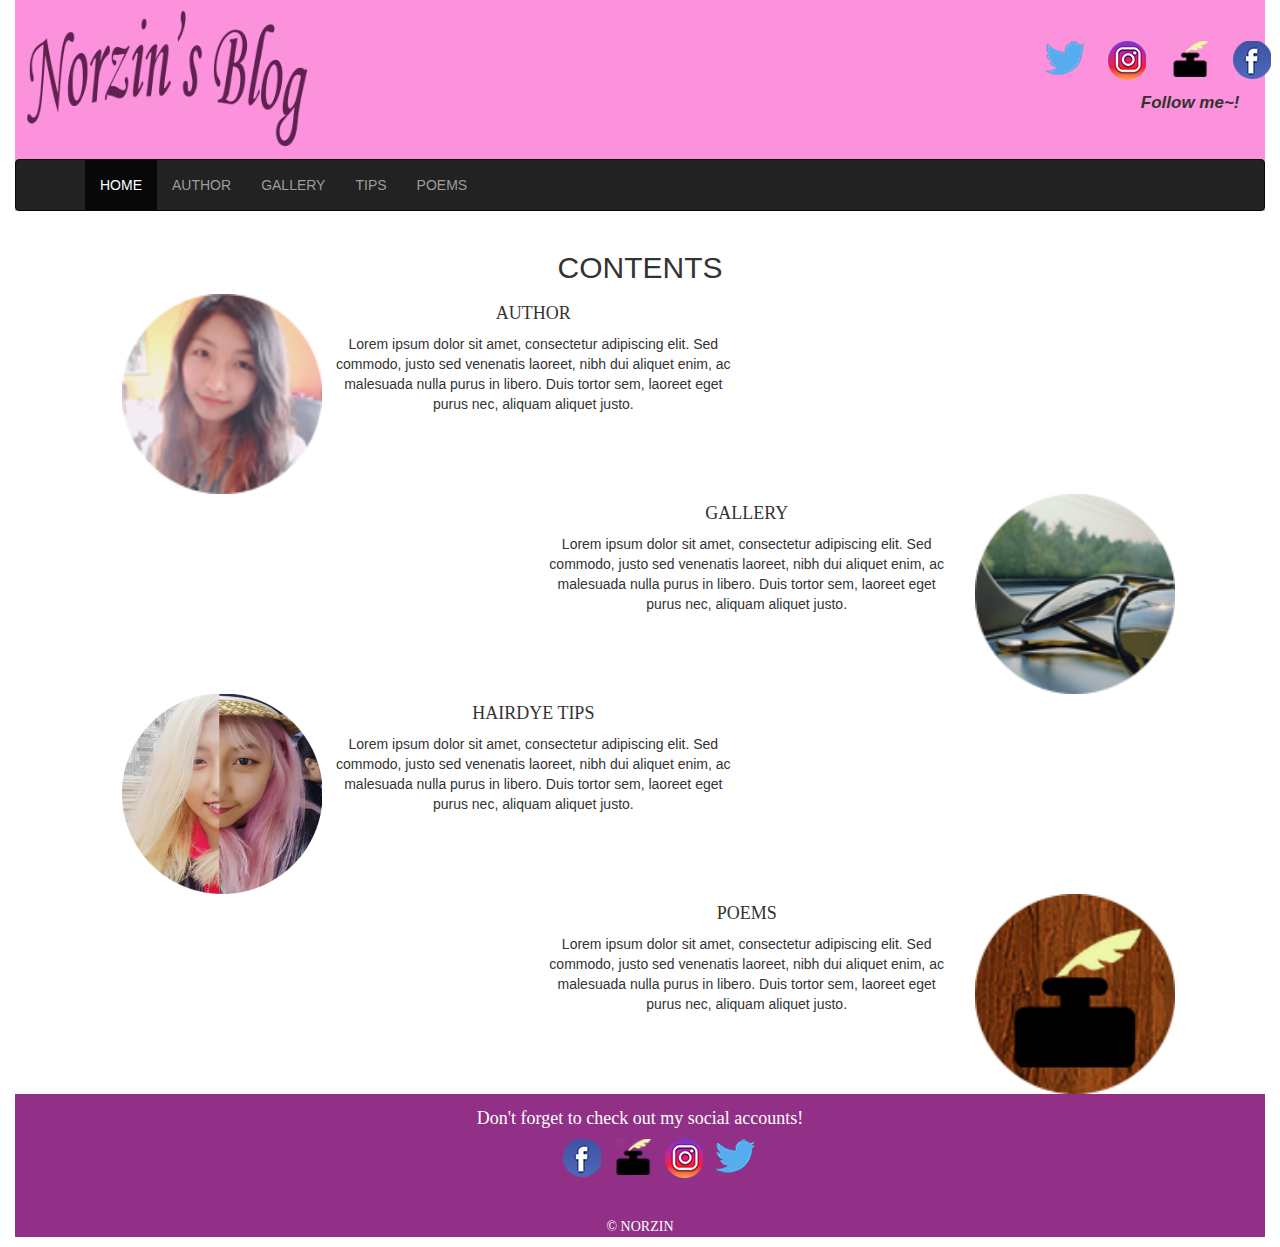
<file: NORZINWEBPROJECT/index.html>
<!DOCTYPE html>
<html lang="en">
<head>
    <meta charset="UTF-8">
    <title>NORZIN'S BLOG</title>
    <meta name="viewport" content="width=device-width, initial-scale=1">
     <link rel="stylesheet" href="style.css">
  <link rel="stylesheet" href="https://maxcdn.bootstrapcdn.com/bootstrap/3.3.7/css/bootstrap.min.css">
  <script src="https://ajax.googleapis.com/ajax/libs/jquery/3.3.1/jquery.min.js"></script>
  <script src="https://maxcdn.bootstrapcdn.com/bootstrap/3.3.7/js/bootstrap.min.js"></script>
</head>
<body>
   <div class="container-fluid">
    <header>
    <figure class="row">
           <container class="col-lg-5 col-md-5 col-sm-5 col-xs-12">
              <a href="index.html"><img class="logo" src="33875342_1721517627897531_2369756851337166848_n.png"></a>
           </container>
           <container class="col-lg-7 col-md-7 col-sm-7 hidden-xs mediaButtons">
             <div class="row">
              <div class="col-lg-1 col-md-1 col-sm-2 pull-right">
                  <a class="icon" href="https://www.facebook.com/Merselena-150977848985773/"></a>
              </div>
              <div class="col-lg-1 col-md-1 col-sm-2  pull-right">
                  <a class="icon1" href="https://thepoetrycabinet.weebly.com/merselenas-blog"></a>
              </div>
               <div class="col-lg-1 col-md-1 col-sm-2  pull-right">
                 <a class="icon2" href="https://www.instagram.com/merselena15/"></a>  
               </div>
               <div class="col-lg-1 col-md-1 col-sm-2  pull-right">
                   <a class="icon3" href="https://twitter.com/TylerNorz"></a>
               </div>
               <div class="row  col-lg-4 col-md-4 col-sm-8 pull-right headerText text-center">
               <div>
                   <p class="adress"><b><i>Follow me~!</i></b></p>  
               </div>
               </div>
            </div>
           
           </container>
           
           
    </figure> 
    <nav class="navbar navbar-inverse">
      <div class="container">
        <div class="navbar-header">
          <button type="button" class="navbar-toggle collapsed" data-toggle="collapse" data-target="#navbar" aria-expanded="false" aria-controls="navbar">
            <span class="sr-only">Toggle navigation</span>
            <span class="icon-bar"></span>
            <span class="icon-bar"></span>
            <span class="icon-bar"></span>
          </button>
        </div>
        <div id="navbar" class="navbar-collapse collapse" aria-expanded="false" style="height: 1px;">
          <ul class="nav navbar-nav">
            <li class="active"><a href="index.html">HOME</a></li>
            <li ><a href="author.html">AUTHOR</a></li>
            <li ><a href="gallery.html">GALLERY</a></li>
            <li ><a href="tips.html">TIPS</a></li>
            <li><a href="poems.html">POEMS</a></li>
          </ul>
        </div>
      </div>
    </nav>
    </header>
    
    
    <Mid>
       <section>
        <div class="row">
        <h2>CONTENTS</h2>
            </div>
       </section>
       
       <section class="section1">
           <div class="div1 text-center row">
              <div class="col-lg-2 col-md-2 col-sm-2 col-lg-push-1 col-md-push-1 col-sm-push-1">
               <img src="author%20pic.png" alt="">
               </div>
               <div class="col-lg-4 col-md-4 col-sm-6 col-lg-push-1 col-md-push-2 col-sm-push-3">
                   <h4>
                       AUTHOR
                   </h4>
                   <p>Lorem ipsum dolor sit amet, consectetur adipiscing elit. Sed commodo, justo sed venenatis laoreet, nibh dui aliquet enim, ac malesuada nulla purus in libero. Duis tortor sem, laoreet eget purus nec, aliquam aliquet justo.</p>
               </div>
           </div>
           
           <div class="div1 text-center row">
              <div class="col-lg-2 col-md-2 col-sm-2 col-lg-push-9 col-md-push-9 col-sm-push-9">
               <img src="gallery%20pic.png" alt="">
               </div>
               <div class="col-lg-4 col-md-4 col-sm-6 col-lg-push-3 col-md-push-3 col-sm-push-1">
               <h4>
                   GALLERY
               </h4>
               <p>Lorem ipsum dolor sit amet, consectetur adipiscing elit. Sed commodo, justo sed venenatis laoreet, nibh dui aliquet enim, ac malesuada nulla purus in libero. Duis tortor sem, laoreet eget purus nec, aliquam aliquet justo.</p>
               </div>
           </div>
           <div class="div1 text-center row">
              <div class="col-lg-2 col-md-2 col-sm-2 col-lg-push-1 col-md-push-1 col-sm-push-1">
               <img src="tips2.png">
               </div>
               <div class="col-lg-4 col-md-4 col-sm-6 col-lg-push-1 col-md-push-2 col-sm-push-3">
                   <h4>
                      HAIRDYE TIPS
                   </h4>
                   <p>Lorem ipsum dolor sit amet, consectetur adipiscing elit. Sed commodo, justo sed venenatis laoreet, nibh dui aliquet enim, ac malesuada nulla purus in libero. Duis tortor sem, laoreet eget purus nec, aliquam aliquet justo. </p>
               </div>
           </div>
           
            <div class="div1 text-center row">
              <div class="col-lg-2 col-md-2 col-sm-2 col-lg-push-9 col-md-push-9 col-sm-push-9">
               <img src="poem%20pic.png" alt="">
               </div>
               <div class="col-lg-4 col-md-4 col-sm-6 col-lg-push-3 col-md-push-3 col-sm-push-1">
               <h4>
                   POEMS
               </h4>
               <p>Lorem ipsum dolor sit amet, consectetur adipiscing elit. Sed commodo, justo sed venenatis laoreet, nibh dui aliquet enim, ac malesuada nulla purus in libero. Duis tortor sem, laoreet eget purus nec, aliquam aliquet justo.</p>
               </div>
           </div>
           
       </section>
    </Mid>
    
    
    <footer class="text-center">
       <div>
           <h4>Don't forget to check out my social accounts!</h4>
       </div>
      
      
             <div class="row">
             <div class="col-lg-6 col-md-6 col-sm-10 col-xs-10 col-lg-push-5 col-md-push-5 col-sm-push-3 col-xs-push-1">
              <div class="col-lg-1 col-md-1 col-sm-2 col-xs-3">
                  <a class="icon" href="https://www.facebook.com/Merselena-150977848985773/"></a>
              </div>
              <div class="col-lg-1 col-md-1 col-sm-2 col-xs-3">
                  <a class="icon1" href="https://thepoetrycabinet.weebly.com/merselenas-blog"></a>
              </div>
               <div class="col-lg-1 col-md-1 col-sm-2 col-xs-3">
                 <a class="icon2" href="https://www.instagram.com/merselena15/"></a>  
               </div>
               <div class="col-lg-1 col-md-1 col-sm-2  col-xs-3">
                   <a class="icon3" href="https://twitter.com/TylerNorz"></a>
               </div>
               </div>
               </div>
               
           
        <p>© NORZIN</p>   
       </footer>
   </div>

</body>
</html>
</file>
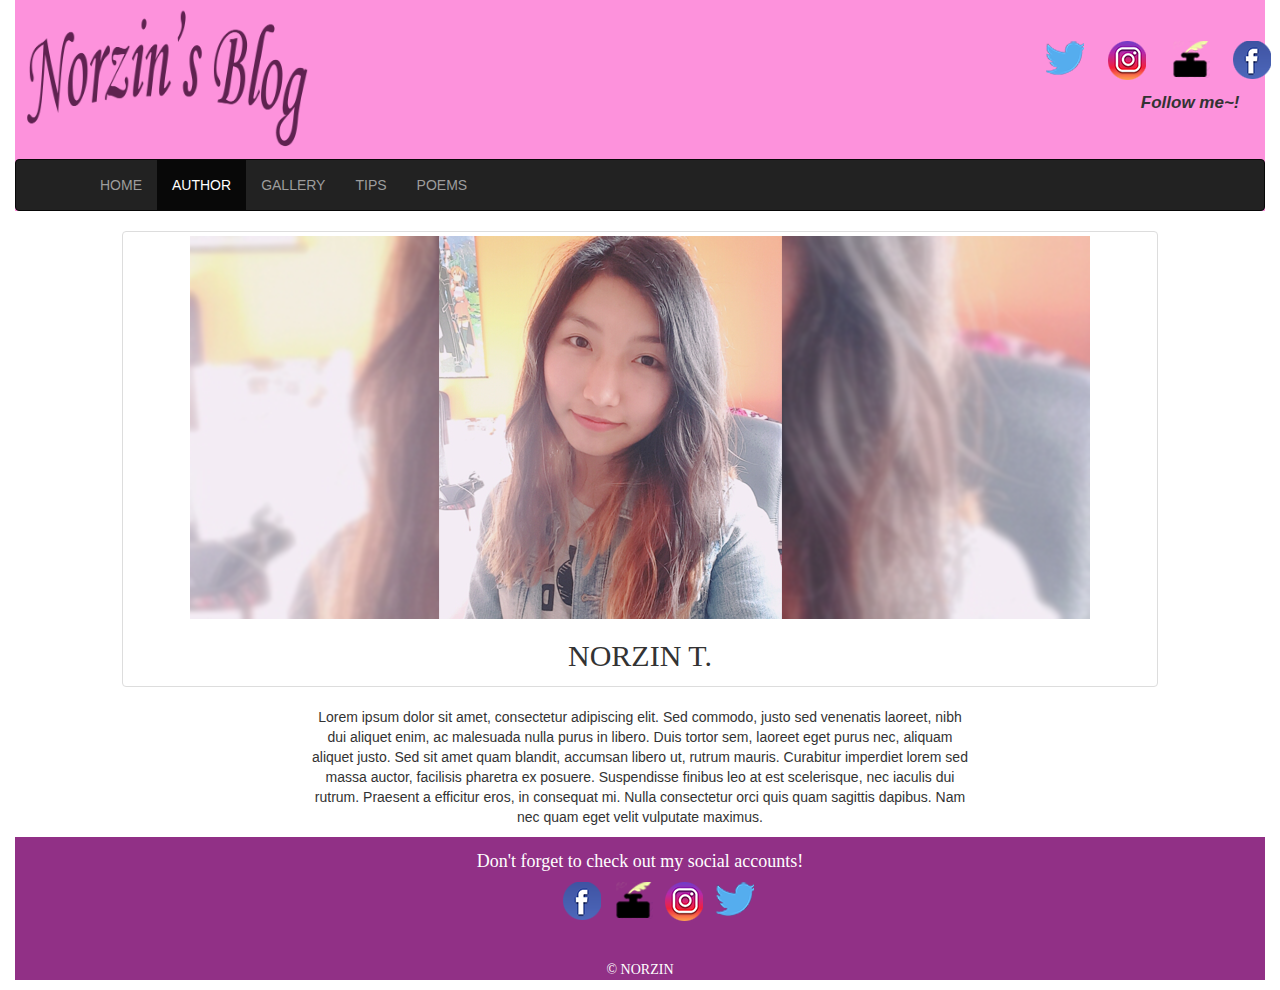
<file: NORZINWEBPROJECT/author.html>
<!DOCTYPE html>
<html lang="en">
<head>
    <meta charset="UTF-8">
    <title>NORZIN'S BLOG</title>
    <meta name="viewport" content="width=device-width, initial-scale=1">
     <link rel="stylesheet" href="style.css">
  <link rel="stylesheet" href="https://maxcdn.bootstrapcdn.com/bootstrap/3.3.7/css/bootstrap.min.css">
  <script src="https://ajax.googleapis.com/ajax/libs/jquery/3.3.1/jquery.min.js"></script>
  <script src="https://maxcdn.bootstrapcdn.com/bootstrap/3.3.7/js/bootstrap.min.js"></script>
</head>
<body class="container-fluid">
   <div id="wrapper">
    <header>
    <figure class="row">
          <container class="col-lg-5 col-md-5 col-sm-5 col-xs-12">
              <a href="index.html"><img class="logo" src="33875342_1721517627897531_2369756851337166848_n.png"></a>
           </container>
           <container class="col-lg-7 col-md-7 col-sm-7 hidden-xs mediaButtons">
            <div class="row">
              <div class="col-lg-1 col-md-1 col-sm-2 pull-right">
                  <a class="icon" href="https://www.facebook.com/Merselena-150977848985773/"></a>
              </div>
              <div class="col-lg-1 col-md-1 col-sm-2  pull-right">
                  <a class="icon1" href="https://thepoetrycabinet.weebly.com/merselenas-blog"></a>
              </div>
               <div class="col-lg-1 col-md-1 col-sm-2  pull-right">
                 <a class="icon2" href="https://www.instagram.com/merselena15/"></a>  
               </div>
               <div class="col-lg-1 col-md-1 col-sm-2  pull-right">
                   <a class="icon3" href="https://twitter.com/TylerNorz"></a>
               </div>
               <div class="row  col-lg-4 col-md-4 col-sm-8 pull-right headerText text-center">
               <div>
                   <p class="adress"><b><i>Follow me~!</i></b></p>  
               </div>
               </div>
            </div>
           
           </container>
           
    </figure> 
    
    <nav class="navbar navbar-inverse">
      <div class="container">
        <div class="navbar-header">
          <button type="button" class="navbar-toggle collapsed" data-toggle="collapse" data-target="#navbar" aria-expanded="false" aria-controls="navbar">
            <span class="sr-only">Toggle navigation</span>
            <span class="icon-bar"></span>
            <span class="icon-bar"></span>
            <span class="icon-bar"></span>
          </button>
        </div>
        <div id="navbar" class="navbar-collapse collapse" aria-expanded="false" style="height: 1px;">
          <ul class="nav navbar-nav">
            <li ><a href="index.html">HOME</a></li>
            <li class="active"><a href="author.html">AUTHOR</a></li>
            <li ><a href="gallery.html">GALLERY</a></li>
            <li ><a href="tips.html">TIPS</a></li>
            <li><a href="poems.html">POEMS</a></li>
          </ul>
        </div>
      </div>
    </nav>
    </header>
    
    
    <div class="row">
     <div class="col-lg-10 col-md-10 col-lg-push-1 col-md-push-1">
      <div class="thumbnail">
         <img class="img-responsive gallerypic" src="author.png" alt="">
          <div class="captionauthor">
            <h2>NORZIN T.</h2>
          </div>
      </div>
        <p class="text-center col-lg-8 col-md-8 col-sm-10 col-xs-12 col-lg-push-2 col-md-push-2 col-sm-push-1">Lorem ipsum dolor sit amet, consectetur adipiscing elit. Sed commodo, justo sed venenatis laoreet, nibh dui aliquet enim, ac malesuada nulla purus in libero. Duis tortor sem, laoreet eget purus nec, aliquam aliquet justo. Sed sit amet quam blandit, accumsan libero ut, rutrum mauris. Curabitur imperdiet lorem sed massa auctor, facilisis pharetra ex posuere. Suspendisse finibus leo at est scelerisque, nec iaculis dui rutrum. Praesent a efficitur eros, in consequat mi. Nulla consectetur orci quis quam sagittis dapibus. Nam nec quam eget velit vulputate maximus. </p>
    </div>
   </div>
   
 
    
    
    <footer class="text-center">
       <div>
           <h4>Don't forget to check out my social accounts!</h4>
       </div>
             
             <div class="row">
             <div class="col-lg-6 col-md-6 col-sm-10 col-xs-10 col-lg-push-5 col-md-push-5 col-sm-push-3 col-xs-push-1">
              <div class="col-lg-1 col-md-1 col-sm-2 col-xs-3">
                  <a class="icon" href="https://www.facebook.com/Merselena-150977848985773/"></a>
              </div>
              <div class="col-lg-1 col-md-1 col-sm-2 col-xs-3">
                  <a class="icon1" href="https://thepoetrycabinet.weebly.com/merselenas-blog"></a>
              </div>
               <div class="col-lg-1 col-md-1 col-sm-2 col-xs-3">
                 <a class="icon2" href="https://www.instagram.com/merselena15/"></a>  
               </div>
               <div class="col-lg-1 col-md-1 col-sm-2  col-xs-3">
                   <a class="icon3" href="https://twitter.com/TylerNorz"></a>
               </div>
               </div>
               </div>
               
           
        <p>© NORZIN</p>    
    </footer>
   </div>

</body>
</html>
</file>
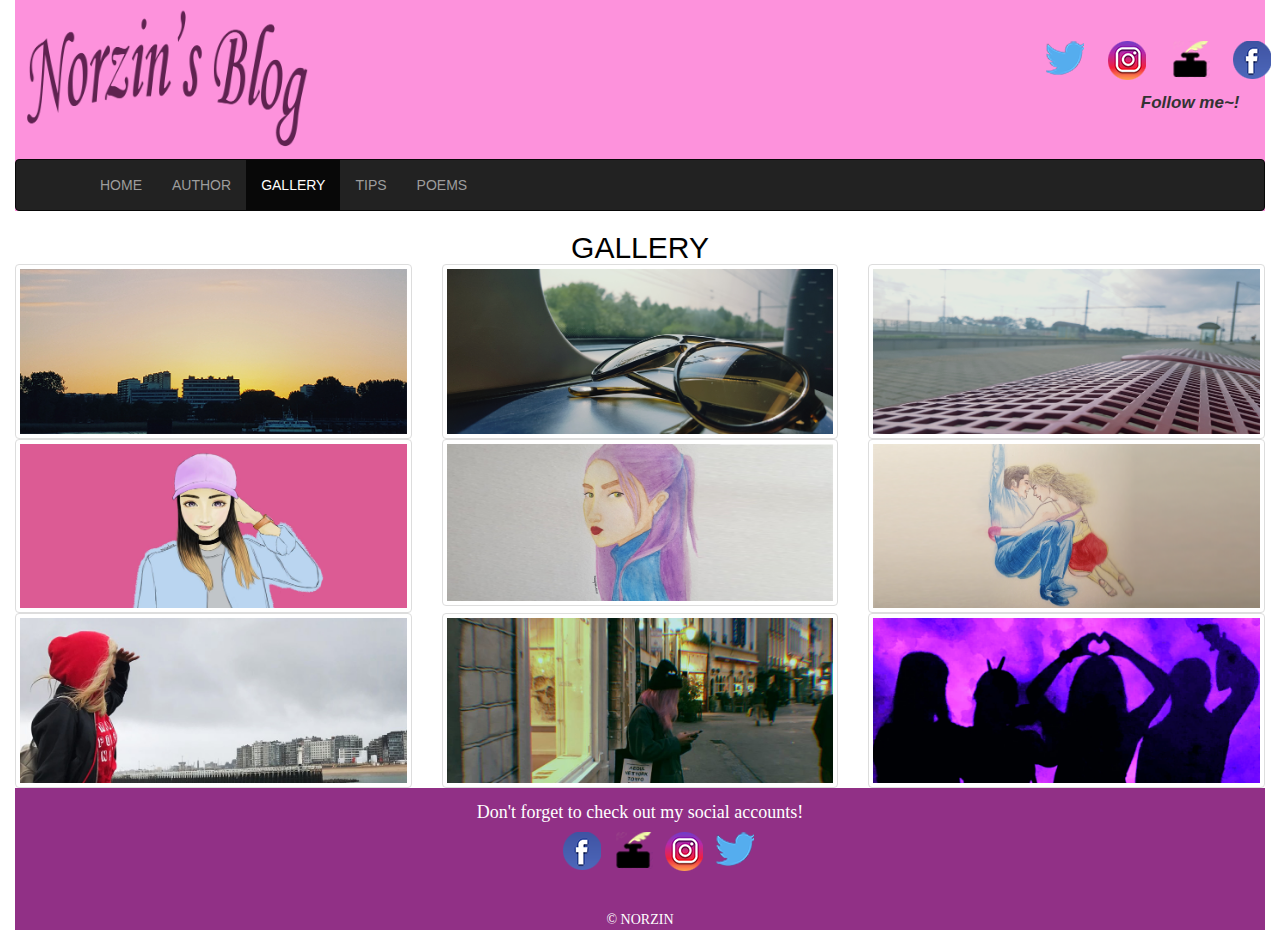
<file: NORZINWEBPROJECT/gallery.html>
<!DOCTYPE html>
<html lang="en">
<head>
    <meta charset="UTF-8">
    <title>NORZIN'S BLOG</title>
    <meta name="viewport" content="width=device-width, initial-scale=1">
     <link rel="stylesheet" href="style.css">
  <link rel="stylesheet" href="https://maxcdn.bootstrapcdn.com/bootstrap/3.3.7/css/bootstrap.min.css">
  <script src="https://ajax.googleapis.com/ajax/libs/jquery/3.3.1/jquery.min.js"></script>
  <script src="https://maxcdn.bootstrapcdn.com/bootstrap/3.3.7/js/bootstrap.min.js"></script>
</head>
<body class="container-fluid">
   <div id="wrapper">
     <header>
    <figure class="row">
             <container class="col-lg-5 col-md-5 col-sm-5 col-xs-12">
              <a href="index.html"><img class="logo" src="33875342_1721517627897531_2369756851337166848_n.png"></a>
           </container>
           <container class="col-lg-7 col-md-7 col-sm-7 hidden-xs mediaButtons">
             <div class="row">
              <div class="col-lg-1 col-md-1 col-sm-2 pull-right">
                  <a class="icon" href="https://www.facebook.com/Merselena-150977848985773/"></a>
              </div>
              <div class="col-lg-1 col-md-1 col-sm-2  pull-right">
                  <a class="icon1" href="https://thepoetrycabinet.weebly.com/merselenas-blog"></a>
              </div>
               <div class="col-lg-1 col-md-1 col-sm-2  pull-right">
                 <a class="icon2" href="https://www.instagram.com/merselena15/"></a>  
               </div>
               <div class="col-lg-1 col-md-1 col-sm-2  pull-right">
                   <a class="icon3" href="https://twitter.com/TylerNorz"></a>
               </div>
               <div class="row  col-lg-4 col-md-4 col-sm-8 pull-right headerText text-center">
               <div>
                   <p class="adress"><b><i>Follow me~!</i></b></p>  
               </div>
               </div>
            </div>
           
           </container>
           
           
    </figure> 
    <nav class="navbar navbar-inverse">
      <div class="container">
        <div class="navbar-header">
          <button type="button" class="navbar-toggle collapsed" data-toggle="collapse" data-target="#navbar" aria-expanded="false" aria-controls="navbar">
            <span class="sr-only">Toggle navigation</span>
            <span class="icon-bar"></span>
            <span class="icon-bar"></span>
            <span class="icon-bar"></span>
          </button>
        </div>
        <div id="navbar" class="navbar-collapse collapse" aria-expanded="false" style="height: 1px;">
          <ul class="nav navbar-nav">
            <li ><a href="index.html">HOME</a></li>
            <li ><a href="author.html">AUTHOR</a></li>
            <li class="active"><a href="gallery.html">GALLERY</a></li>
            <li ><a href="tips.html">TIPS</a></li>
            <li><a href="poems.html">POEMS</a></li>
          </ul>
        </div>
      </div>
    </nav>
    </header>
    
    <Mid>
       <section>
         
         <h2>GALLERY</h2>
         
         <div class="row">
            <div class="col-md-4">
                  <img src="pic1.png" class="img-thumbnail gallerypic">
            </div>
            <div class="col-md-4">
                  <img src="pic3.png" class="img-thumbnail gallerypic">
            </div>
            <div class="col-md-4">
                  <img src="pic2.png" class="img-thumbnail gallerypic">
            </div>
         </div>
         
         <div class="row">
            <div class="col-md-4">
                  <img src="art1.png" class="img-thumbnail gallerypic">
            </div>
            <div class="col-md-4">
                  <img src="art2.png" class="img-thumbnail gallerypic">
            </div>
            <div class="col-md-4">
                  <img src="art4.png" class="img-thumbnail gallerypic">
            </div>
         </div>
         
         <div class="row">
            <div class="col-md-4">
                  <img src="life1=.png" class="img-thumbnail gallerypic">
            </div>
            <div class="col-md-4">
                  <img src="life4.png" class="img-thumbnail gallerypic">
            </div>
            <div class="col-md-4">
                  <img src="life5-.png" class="img-thumbnail gallerypic">
            </div>
         </div>
         
       </section>
       
           
    </Mid>
    
    
    <footer class="text-center">
       <div>
           <h4>Don't forget to check out my social accounts!</h4>
       </div>
             
             <div class="row">
             <div class="col-lg-6 col-md-6 col-sm-10 col-xs-10 col-lg-push-5 col-md-push-5 col-sm-push-3 col-xs-push-1">
              <div class="col-lg-1 col-md-1 col-sm-2 col-xs-3">
                  <a class="icon" href="https://www.facebook.com/Merselena-150977848985773/"></a>
              </div>
              <div class="col-lg-1 col-md-1 col-sm-2 col-xs-3">
                  <a class="icon1" href="https://thepoetrycabinet.weebly.com/merselenas-blog"></a>
              </div>
               <div class="col-lg-1 col-md-1 col-sm-2 col-xs-3">
                 <a class="icon2" href="https://www.instagram.com/merselena15/"></a>  
               </div>
               <div class="col-lg-1 col-md-1 col-sm-2  col-xs-3">
                   <a class="icon3" href="https://twitter.com/TylerNorz"></a>
               </div>
               </div>
               </div>
               
           
        <p>© NORZIN</p>   
    </footer>
   </div>

</body>
</html>
</file>
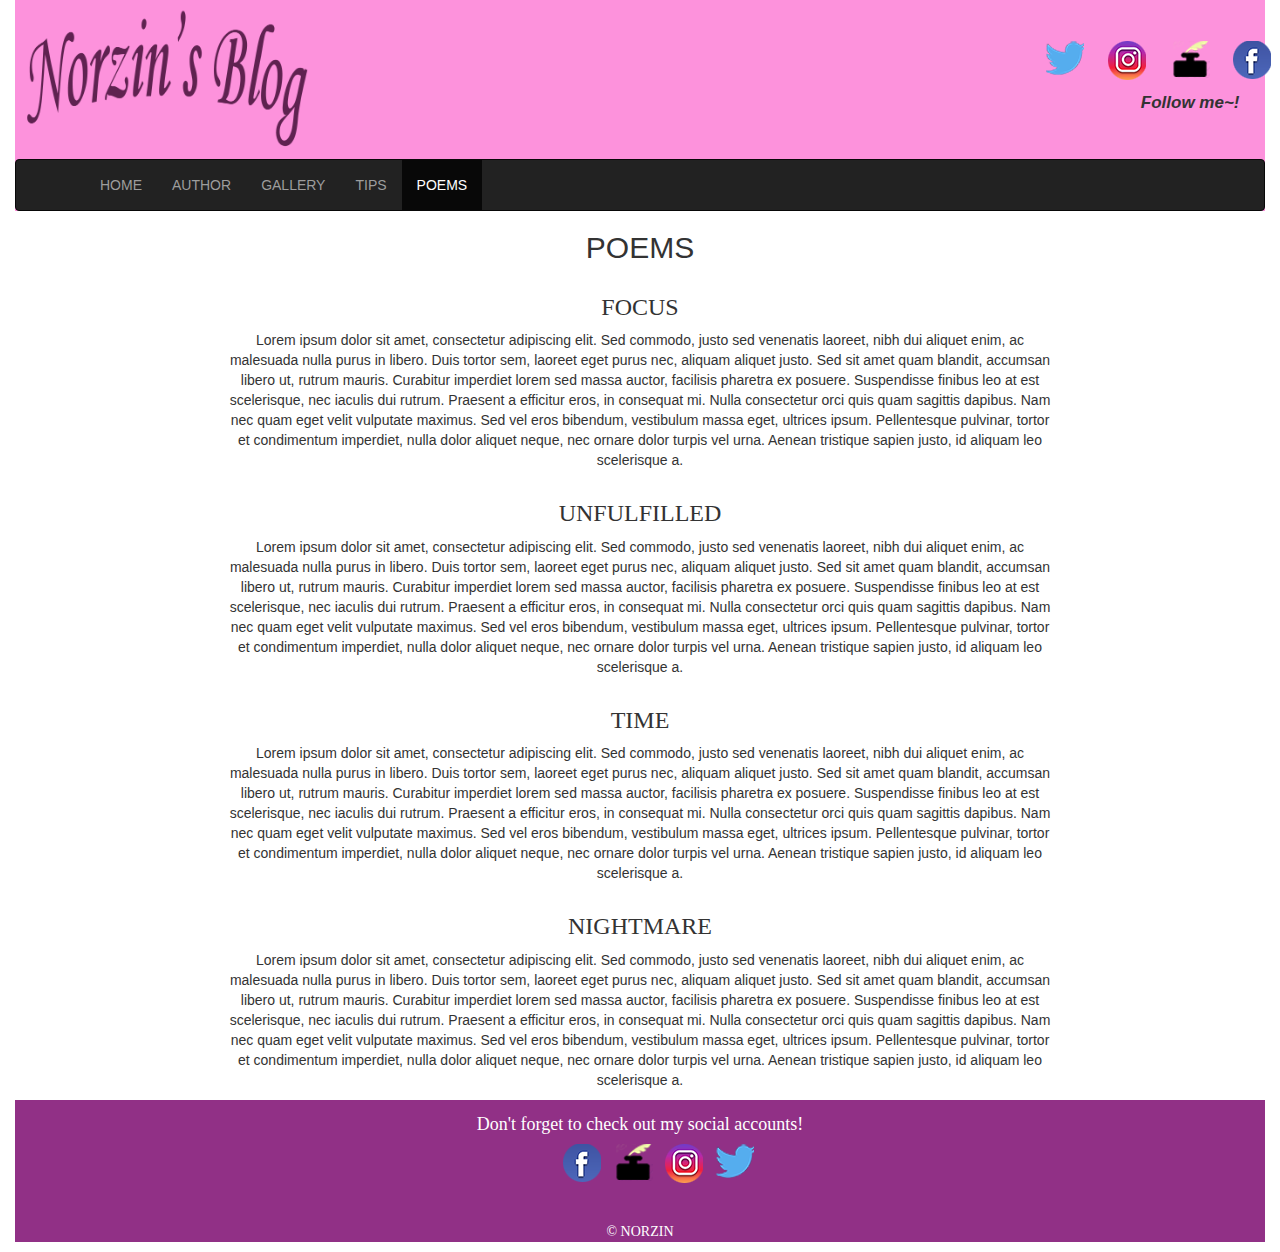
<file: NORZINWEBPROJECT/poems.html>
<!DOCTYPE html>
<html lang="en">
<head>
    <meta charset="UTF-8">
    <title>NORZIN'S BLOG</title>
    <meta name="viewport" content="width=device-width, initial-scale=1">
     <link rel="stylesheet" href="style.css">
  <link rel="stylesheet" href="https://maxcdn.bootstrapcdn.com/bootstrap/3.3.7/css/bootstrap.min.css">
  <script src="https://ajax.googleapis.com/ajax/libs/jquery/3.3.1/jquery.min.js"></script>
  <script src="https://maxcdn.bootstrapcdn.com/bootstrap/3.3.7/js/bootstrap.min.js"></script>
</head>
<body class="container-fluid">
   <div id="wrapper">
    <header>
    <figure class="row">
         <container class="col-lg-5 col-md-5 col-sm-5 col-xs-12">
              <a href="index.html"><img class="logo" src="33875342_1721517627897531_2369756851337166848_n.png"></a>
           </container>
           <container class="col-lg-7 col-md-7 col-sm-7 hidden-xs mediaButtons">
             <div class="row">
              <div class="col-lg-1 col-md-1 col-sm-2 pull-right">
                  <a class="icon" href="https://www.facebook.com/Merselena-150977848985773/"></a>
              </div>
              <div class="col-lg-1 col-md-1 col-sm-2  pull-right">
                  <a class="icon1" href="https://thepoetrycabinet.weebly.com/merselenas-blog"></a>
              </div>
               <div class="col-lg-1 col-md-1 col-sm-2  pull-right">
                 <a class="icon2" href="https://www.instagram.com/merselena15/"></a>  
               </div>
               <div class="col-lg-1 col-md-1 col-sm-2  pull-right">
                   <a class="icon3" href="https://twitter.com/TylerNorz"></a>
               </div>
               <div class="row  col-lg-4 col-md-4 col-sm-8 pull-right headerText text-center">
               <div>
                   <p class="adress"><b><i>Follow me~!</i></b></p>  
               </div>
               </div>
            </div>
           
           </container>
           
           
    </figure> 
    <nav class="navbar navbar-inverse">
      <div class="container">
        <div class="navbar-header">
          <button type="button" class="navbar-toggle collapsed" data-toggle="collapse" data-target="#navbar" aria-expanded="false" aria-controls="navbar">
            <span class="sr-only">Toggle navigation</span>
            <span class="icon-bar"></span>
            <span class="icon-bar"></span>
            <span class="icon-bar"></span>
          </button>
        </div>
       <div id="navbar" class="navbar-collapse collapse" aria-expanded="false" style="height: 1px;">
          <ul class="nav navbar-nav">
            <li ><a href="index.html">HOME</a></li>
            <li ><a href="author.html">AUTHOR</a></li>
            <li ><a href="gallery.html">GALLERY</a></li>
            <li ><a href="tips.html">TIPS</a></li>
            <li class="active"><a href="poems.html">POEMS</a></li>
          </ul>
        </div>
      </div>
    </nav>
    </header>
    
    <Mid>
      <h2>POEMS</h2>
       <section>
        <div class="row">
        <h3>FOCUS</h3>
            <p class="text-center col-lg-8 col-md-8 col-sm-10 col-xs-12 col-lg-push-2 col-md-push-2 col-sm-push-1">Lorem ipsum dolor sit amet, consectetur adipiscing elit. Sed commodo, justo sed venenatis laoreet, nibh dui aliquet enim, ac malesuada nulla purus in libero. Duis tortor sem, laoreet eget purus nec, aliquam aliquet justo. Sed sit amet quam blandit, accumsan libero ut, rutrum mauris. Curabitur imperdiet lorem sed massa auctor, facilisis pharetra ex posuere. Suspendisse finibus leo at est scelerisque, nec iaculis dui rutrum. Praesent a efficitur eros, in consequat mi. Nulla consectetur orci quis quam sagittis dapibus. Nam nec quam eget velit vulputate maximus. Sed vel eros bibendum, vestibulum massa eget, ultrices ipsum. Pellentesque pulvinar, tortor et condimentum imperdiet, nulla dolor aliquet neque, nec ornare dolor turpis vel urna. Aenean tristique sapien justo, id aliquam leo scelerisque a. </p>
            </div>
       </section>
       
       <section>
        <div class="row">
        <h3>UNFULFILLED</h3>
            <p class="text-center col-lg-8 col-md-8 col-sm-10 col-xs-12 col-lg-push-2 col-md-push-2 col-sm-push-1">Lorem ipsum dolor sit amet, consectetur adipiscing elit. Sed commodo, justo sed venenatis laoreet, nibh dui aliquet enim, ac malesuada nulla purus in libero. Duis tortor sem, laoreet eget purus nec, aliquam aliquet justo. Sed sit amet quam blandit, accumsan libero ut, rutrum mauris. Curabitur imperdiet lorem sed massa auctor, facilisis pharetra ex posuere. Suspendisse finibus leo at est scelerisque, nec iaculis dui rutrum. Praesent a efficitur eros, in consequat mi. Nulla consectetur orci quis quam sagittis dapibus. Nam nec quam eget velit vulputate maximus. Sed vel eros bibendum, vestibulum massa eget, ultrices ipsum. Pellentesque pulvinar, tortor et condimentum imperdiet, nulla dolor aliquet neque, nec ornare dolor turpis vel urna. Aenean tristique sapien justo, id aliquam leo scelerisque a. </p>
            </div>
       </section>
       
       <section>
        <div class="row">
        <h3>TIME</h3>
            <p class="text-center col-lg-8 col-md-8 col-sm-10 col-xs-12 col-lg-push-2 col-md-push-2 col-sm-push-1">Lorem ipsum dolor sit amet, consectetur adipiscing elit. Sed commodo, justo sed venenatis laoreet, nibh dui aliquet enim, ac malesuada nulla purus in libero. Duis tortor sem, laoreet eget purus nec, aliquam aliquet justo. Sed sit amet quam blandit, accumsan libero ut, rutrum mauris. Curabitur imperdiet lorem sed massa auctor, facilisis pharetra ex posuere. Suspendisse finibus leo at est scelerisque, nec iaculis dui rutrum. Praesent a efficitur eros, in consequat mi. Nulla consectetur orci quis quam sagittis dapibus. Nam nec quam eget velit vulputate maximus. Sed vel eros bibendum, vestibulum massa eget, ultrices ipsum. Pellentesque pulvinar, tortor et condimentum imperdiet, nulla dolor aliquet neque, nec ornare dolor turpis vel urna. Aenean tristique sapien justo, id aliquam leo scelerisque a. </p>
            </div>
       </section>
       
       <section>
        <div class="row">
        <h3>NIGHTMARE</h3>
            <p class="text-center col-lg-8 col-md-8 col-sm-10 col-xs-12 col-lg-push-2 col-md-push-2 col-sm-push-1">Lorem ipsum dolor sit amet, consectetur adipiscing elit. Sed commodo, justo sed venenatis laoreet, nibh dui aliquet enim, ac malesuada nulla purus in libero. Duis tortor sem, laoreet eget purus nec, aliquam aliquet justo. Sed sit amet quam blandit, accumsan libero ut, rutrum mauris. Curabitur imperdiet lorem sed massa auctor, facilisis pharetra ex posuere. Suspendisse finibus leo at est scelerisque, nec iaculis dui rutrum. Praesent a efficitur eros, in consequat mi. Nulla consectetur orci quis quam sagittis dapibus. Nam nec quam eget velit vulputate maximus. Sed vel eros bibendum, vestibulum massa eget, ultrices ipsum. Pellentesque pulvinar, tortor et condimentum imperdiet, nulla dolor aliquet neque, nec ornare dolor turpis vel urna. Aenean tristique sapien justo, id aliquam leo scelerisque a. </p>
            </div>
       </section>
    </Mid>
    
    
       <footer class="text-center">
       <div>
           <h4>Don't forget to check out my social accounts!</h4>
       </div>

             <div class="row">
             <div class="col-lg-6 col-md-6 col-sm-10 col-xs-10 col-lg-push-5 col-md-push-5 col-sm-push-3 col-xs-push-1">
              <div class="col-lg-1 col-md-1 col-sm-2 col-xs-3">
                  <a class="icon" href="https://www.facebook.com/Merselena-150977848985773/"></a>
              </div>
              <div class="col-lg-1 col-md-1 col-sm-2 col-xs-3">
                  <a class="icon1" href="https://thepoetrycabinet.weebly.com/merselenas-blog"></a>
              </div>
               <div class="col-lg-1 col-md-1 col-sm-2 col-xs-3">
                 <a class="icon2" href="https://www.instagram.com/merselena15/"></a>  
               </div>
               <div class="col-lg-1 col-md-1 col-sm-2  col-xs-3">
                   <a class="icon3" href="https://twitter.com/TylerNorz"></a>
               </div>
               </div>
               </div>
               
           
        <p>© NORZIN</p>    
    </footer>
   </div>

</body>
</html>
</file>
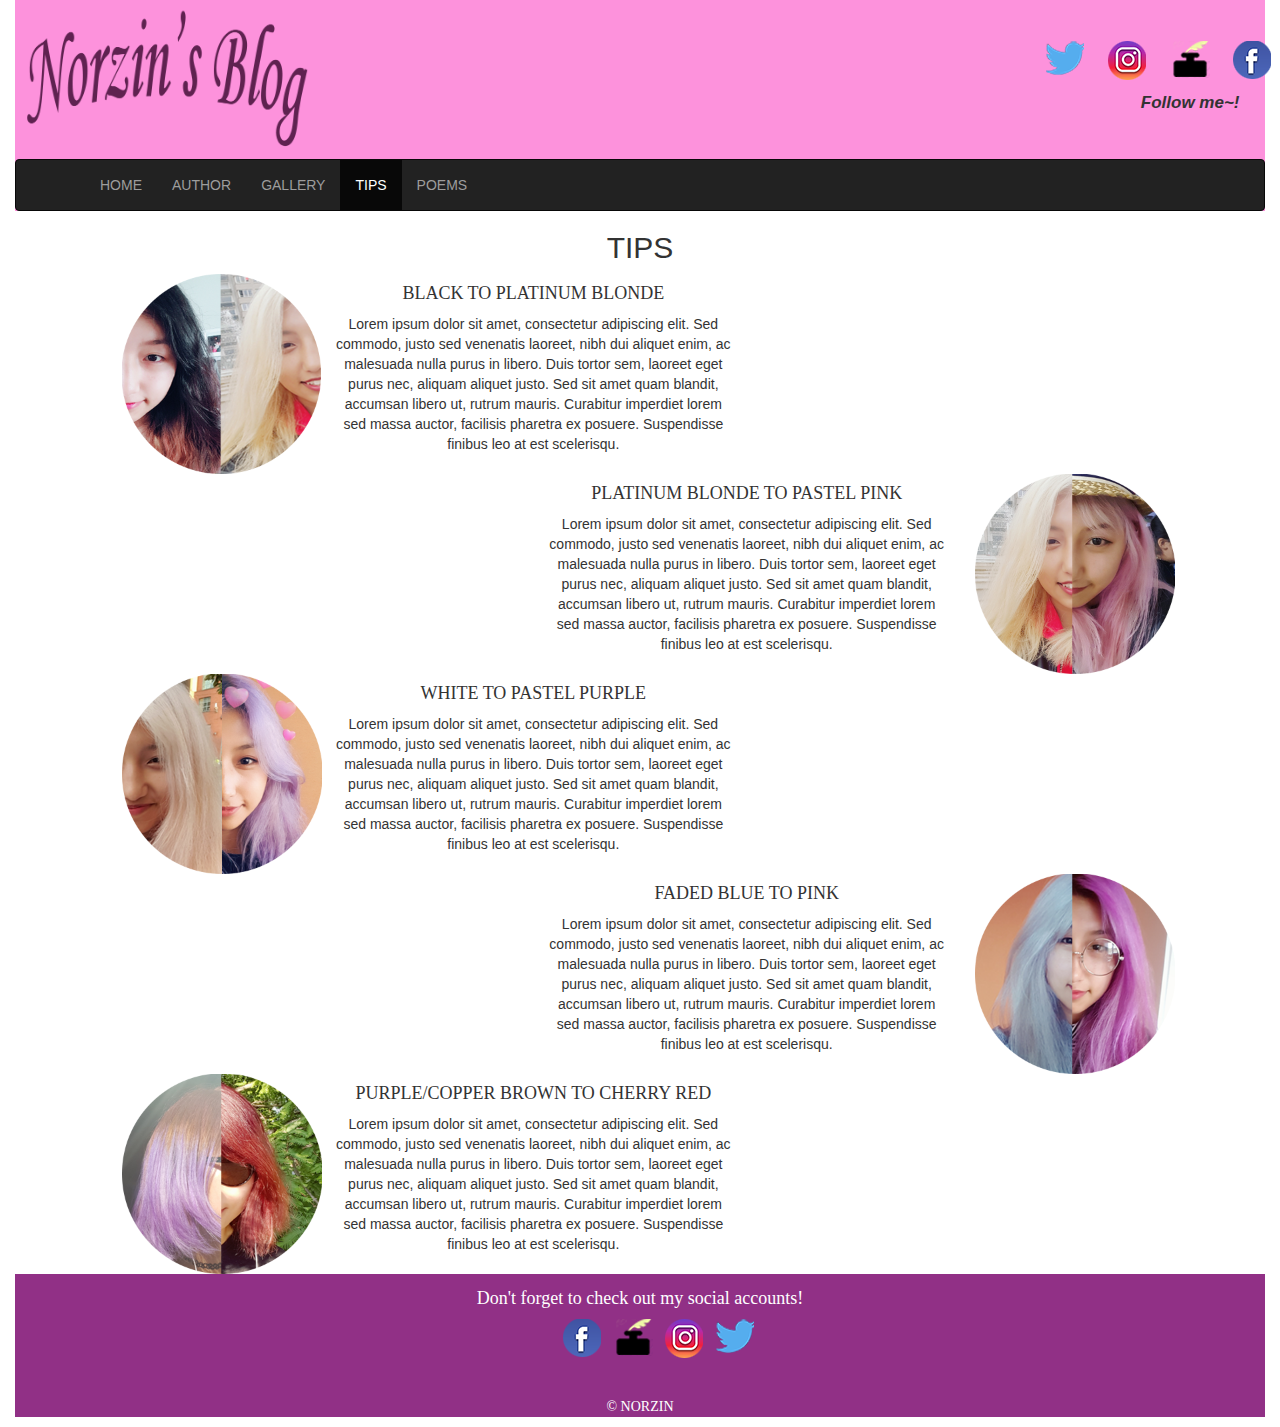
<file: NORZINWEBPROJECT/tips.html>
<!DOCTYPE html>
<html lang="en">
<head>
    <meta charset="UTF-8">
    <title>NORZIN'S BLOG</title>
    <meta name="viewport" content="width=device-width, initial-scale=1">
     <link rel="stylesheet" href="style.css">
  <link rel="stylesheet" href="https://maxcdn.bootstrapcdn.com/bootstrap/3.3.7/css/bootstrap.min.css">
  <script src="https://ajax.googleapis.com/ajax/libs/jquery/3.3.1/jquery.min.js"></script>
  <script src="https://maxcdn.bootstrapcdn.com/bootstrap/3.3.7/js/bootstrap.min.js"></script>
</head>
<body class="container-fluid">
   <div id="wrapper">
        <header>
    <figure class="row">
            <container class="col-lg-5 col-md-5 col-sm-5 col-xs-12">
              <a href="index.html"><img class="logo" src="33875342_1721517627897531_2369756851337166848_n.png"></a>
           </container>
           <container class="col-lg-7 col-md-7 col-sm-7 hidden-xs mediaButtons">
             <div class="row">
              <div class="col-lg-1 col-md-1 col-sm-2 pull-right">
                  <a class="icon" href="https://www.facebook.com/Merselena-150977848985773/"></a>
              </div>
              <div class="col-lg-1 col-md-1 col-sm-2  pull-right">
                  <a class="icon1" href="https://thepoetrycabinet.weebly.com/merselenas-blog"></a>
              </div>
               <div class="col-lg-1 col-md-1 col-sm-2  pull-right">
                 <a class="icon2" href="https://www.instagram.com/merselena15/"></a>  
               </div>
               <div class="col-lg-1 col-md-1 col-sm-2  pull-right">
                   <a class="icon3" href="https://twitter.com/TylerNorz"></a>
               </div>
               <div class="row  col-lg-4 col-md-4 col-sm-8 pull-right headerText text-center">
               <div>
                   <p class="adress"><b><i>Follow me~!</i></b></p>  
               </div>
               </div>
            </div>
           
           </container>
           
           
    </figure> 
    <nav class="navbar navbar-inverse">
      <div class="container">
        <div class="navbar-header">
          <button type="button" class="navbar-toggle collapsed" data-toggle="collapse" data-target="#navbar" aria-expanded="false" aria-controls="navbar">
            <span class="sr-only">Toggle navigation</span>
            <span class="icon-bar"></span>
            <span class="icon-bar"></span>
            <span class="icon-bar"></span>
          </button>
        </div>
        <div id="navbar" class="navbar-collapse collapse" aria-expanded="false" style="height: 1px;">
          <ul class="nav navbar-nav">
            <li ><a href="index.html">HOME</a></li>
            <li ><a href="author.html">AUTHOR</a></li>
            <li ><a href="gallery.html">GALLERY</a></li>
            <li class="active" ><a href="tips.html">TIPS</a></li>
            <li ><a href="poems.html">POEMS</a></li>
          </ul>
        </div>
      </div>
    </nav>
    </header>
    
    <Mid>
      <h2>TIPS</h2>
       
       <section class="section1">
           <div class="div1 text-center row">
              <div class="col-lg-2 col-md-2 col-sm-2 col-lg-push-1 col-md-push-1 col-sm-push-1">
               <img src="tips1.png" alt="">
               </div>
               <div class="col-lg-4 col-md-4 col-sm-6 col-lg-push-1 col-md-push-2 col-sm-push-3">
                   <h4>
                       BLACK TO PLATINUM BLONDE
                   </h4>
                   <p>Lorem ipsum dolor sit amet, consectetur adipiscing elit. Sed commodo, justo sed venenatis laoreet, nibh dui aliquet enim, ac malesuada nulla purus in libero. Duis tortor sem, laoreet eget purus nec, aliquam aliquet justo. Sed sit amet quam blandit, accumsan libero ut, rutrum mauris. Curabitur imperdiet lorem sed massa auctor, facilisis pharetra ex posuere. Suspendisse finibus leo at est scelerisqu.</p>
               </div>
           </div>
           
           <div class="div1 text-center row">
              <div class="col-lg-2 col-md-2 col-sm-2 col-lg-push-9 col-md-push-9 col-sm-push-9">
               <img src="tips2.png" alt="">
               </div>
               <div class="col-lg-4 col-md-4 col-sm-6 col-lg-push-3 col-md-push-3 col-sm-push-1">
               <h4>
                   PLATINUM BLONDE TO PASTEL PINK
               </h4>
               <p>Lorem ipsum dolor sit amet, consectetur adipiscing elit. Sed commodo, justo sed venenatis laoreet, nibh dui aliquet enim, ac malesuada nulla purus in libero. Duis tortor sem, laoreet eget purus nec, aliquam aliquet justo. Sed sit amet quam blandit, accumsan libero ut, rutrum mauris. Curabitur imperdiet lorem sed massa auctor, facilisis pharetra ex posuere. Suspendisse finibus leo at est scelerisqu.</p>
               </div>
           </div>
           <div class="div1 text-center row">
              <div class="col-lg-2 col-md-2 col-sm-2 col-lg-push-1 col-md-push-1 col-sm-push-1">
               <img src="tips3.png">
               </div>
               <div class="col-lg-4 col-md-4 col-sm-6 col-lg-push-1 col-md-push-2 col-sm-push-3">
                   <h4>
                       WHITE TO PASTEL PURPLE
                   </h4>
                   <p>Lorem ipsum dolor sit amet, consectetur adipiscing elit. Sed commodo, justo sed venenatis laoreet, nibh dui aliquet enim, ac malesuada nulla purus in libero. Duis tortor sem, laoreet eget purus nec, aliquam aliquet justo. Sed sit amet quam blandit, accumsan libero ut, rutrum mauris. Curabitur imperdiet lorem sed massa auctor, facilisis pharetra ex posuere. Suspendisse finibus leo at est scelerisqu.</p>
               </div>
           </div>
           
            <div class="div1 text-center row">
              <div class="col-lg-2 col-md-2 col-sm-2 col-lg-push-9 col-md-push-9 col-sm-push-9">
               <img src="tips4.png" alt="">
               </div>
               <div class="col-lg-4 col-md-4 col-sm-6 col-lg-push-3 col-md-push-3 col-sm-push-1">
               <h4>
                   FADED BLUE TO PINK
               </h4>
               <p>Lorem ipsum dolor sit amet, consectetur adipiscing elit. Sed commodo, justo sed venenatis laoreet, nibh dui aliquet enim, ac malesuada nulla purus in libero. Duis tortor sem, laoreet eget purus nec, aliquam aliquet justo. Sed sit amet quam blandit, accumsan libero ut, rutrum mauris. Curabitur imperdiet lorem sed massa auctor, facilisis pharetra ex posuere. Suspendisse finibus leo at est scelerisqu.</p>
               </div>
           </div>
           
           <div class="div1 text-center row">
              <div class="col-lg-2 col-md-2 col-sm-2 col-lg-push-1 col-md-push-1 col-sm-push-1">
               <img src="tips5.png">
               </div>
               <div class="col-lg-4 col-md-4 col-sm-6 col-lg-push-1 col-md-push-2 col-sm-push-3">
                   <h4>
                       PURPLE/COPPER BROWN TO CHERRY RED
                   </h4>
                   <p>Lorem ipsum dolor sit amet, consectetur adipiscing elit. Sed commodo, justo sed venenatis laoreet, nibh dui aliquet enim, ac malesuada nulla purus in libero. Duis tortor sem, laoreet eget purus nec, aliquam aliquet justo. Sed sit amet quam blandit, accumsan libero ut, rutrum mauris. Curabitur imperdiet lorem sed massa auctor, facilisis pharetra ex posuere. Suspendisse finibus leo at est scelerisqu.</p>
               </div>
            
           </div>
           
       </section>
    </Mid>
    
    
    <footer class="text-center">
     <div>
           <h4>Don't forget to check out my social accounts!</h4>
       </div>
      
             <div class="row">
             <div class="col-lg-6 col-md-6 col-sm-10 col-xs-10 col-lg-push-5 col-md-push-5 col-sm-push-3 col-xs-push-1">
              <div class="col-lg-1 col-md-1 col-sm-2 col-xs-3">
                  <a class="icon" href="https://www.facebook.com/Merselena-150977848985773/"></a>
              </div>
              <div class="col-lg-1 col-md-1 col-sm-2 col-xs-3">
                  <a class="icon1" href="https://thepoetrycabinet.weebly.com/merselenas-blog"></a>
              </div>
               <div class="col-lg-1 col-md-1 col-sm-2 col-xs-3">
                 <a class="icon2" href="https://www.instagram.com/merselena15/"></a>  
               </div>
               <div class="col-lg-1 col-md-1 col-sm-2  col-xs-3">
                   <a class="icon3" href="https://twitter.com/TylerNorz"></a>
               </div>
               </div>
               </div>
               
           
       <p>© NORZIN</p>    
    </footer>
   </div>

</body>
</html>
</file>
<file: NORZINWEBPROJECT/style.css>
body{
    font-family: sans-serif;
    background-color: #d0d0d0;
}
header{
    padding-top: 1px;
    background-color: #fd92dc;
}
.logo{
    max-height: 190px;
    max-width: 300px;
}
.icon:hover{
    background-position: 0 39px;
}
.icon:active{
    background-position: 0 0px;
}
.icon{
    display: block;
    height: 38px;
    width: 38px;
    background-image: url(fb%20logo%20fixed1.png);
    background-position: 0 0;
    max-height: 39px;
    margin-bottom: 40px;
}
.icon1{
    max-height: 45px;
    margin-bottom: 38px;
    display: block;
    height: 37px;
    width: 39px;
    background-image: url(tpc%20icon.png);
    background-position: 0 0;
}
.icon1:hover{
    background-position: 0 42px;
}
.icon1:active{
    background-position: 0 0px;
}
.icon2{
    max-height: 45px;
    margin-bottom: 38px;
    display: block;
    height: 39px;
    width: 38px;
    background-image: url(instragram%20logo0%20fixed1.png);
    background-position: 0 0;
}
.icon2:hover{
    background-position: 0 39px;
}
.icon2:active{
    background-position: 0 0px;
}
.icon3{
    max-height: 34px;
    margin-bottom: 38px;
    display: block;
    height: 38px;
    width: 38px;
    background-image: url(tatter%20fixed1.png);
    background-position: 0 0;
}
.icon3:hover{
    background-position: 0 34px;
}
.icon3:active{
    background-position: 0 0px;
}
#f{
    margin-left: 237px;
}
#s{
    margin-left: 4px;
}
#t{
    margin-left: 7px;
}
#v{
    margin-left: 7px;
}
/*header > figure > container{
    display: flex;
}*/
.social{
    margin-left: 380px;
    margin-top: -148px;
}



.mediaButtons{
    margin-top: 40px;    
}

.adress{
    margin-top: 80px;
    margin-left: 37px;
    margin-right: -500px;
    font-size: 1.7rem;  
}

.headerText{
    margin-top: -30px;
    font-size: 1.1em;
}


header{
    margin-bottom: 15px;
}
.navbar li a:hover{
    color: rgba(180, 144, 63, 0.99);
    font-weight: #fffbold;
    
}
Mid > section > h2, h3{
    text-align: center;
    margin-top: 15px;
    text-decoration: none;
    color: black; 
    margin-bottom: 0px;
}

.div1 img{
    height: 200px;
}
.div1 h4{
    font-family: Impact;
}
.div1 p{
    font-family: sans-serif;
}

.div4{
    margin-top: 40px;
    display: flex;
    margin-right: 0px;
}
.div5{
    margin-left: 470px;
}
#h51{
    font-family: Impact;
    margin-top: 120px;
    color: black;

}
a{
    text-decoration: none !important;
}
footer {
    background-color: #913086;
}
footer{
    padding-top: 5px;
    font-family: Impact;
    color: white;    
}

.dontforget{
    display: flex;
    margin-left: 160px;
    margin-top: 20px;
}

.row h3{
    font-family: Impact;
}

.captionauthor{
    font-family: Impact;
}

.ondertitel{
    font-family: Impact;
    text-align: center;
    text-decoration: none;
    color: black; 
    margin-bottom: 0px;
}

.ondertitel1{
    margin-top: 120px;
    font-family: Impact;
    text-align: center;
    text-decoration: none;
    color: black; 
}

h2{
    font-family: Impact;
    text-align: center;
    text-decoration: none;
    color: black; 
    margin-bottom: 15px;
}
</file>
